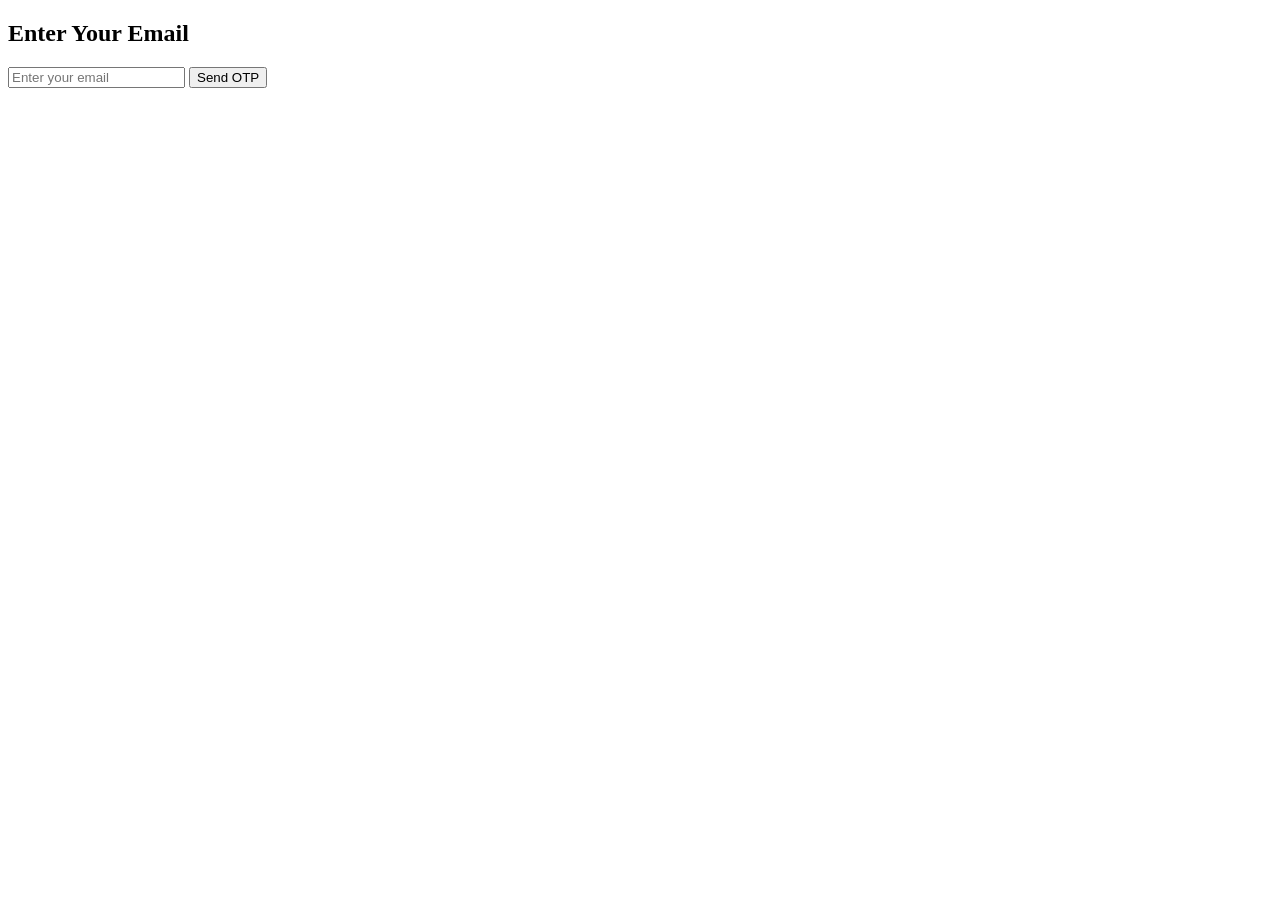
<file: Join.html>
<!DOCTYPE html>
<html lang="en">
<head>
    <meta charset="UTF-8">
    <meta name="viewport" content="width=device-width, initial-scale=1.0">
    <title>OTP Authentication</title>
</head>
<body>
    <h2>Enter Your Email</h2>
    <form id="emailForm">
        <input type="email" id="email" placeholder="Enter your email" required>
        <button type="submit">Send OTP</button>
    </form>

    <div id="otpSection" style="display:none;">
        <h3>Enter OTP</h3>
        <form id="otpForm">
            <input type="text" id="otp" placeholder="Enter OTP" required>
            <button type="submit">Verify OTP</button>
        </form>
    </div>

    <script src="https://code.jquery.com/jquery-3.6.0.min.js"></script>
    <script>

        const BASE_URL = 'https://safespace-zl5p.onrender.com';
        // Handle the email form submission
        $('#emailForm').on('submit', function (e) {
            e.preventDefault();

            const email = $('#email').val();

            // Send the POST request to the /send-otp endpoint
            $.ajax({
                url: '{BASE_URL}/send-otp',
                method: 'POST',
                contentType: 'application/json',
                data: JSON.stringify({ email: email }),
                success: function(response) {
                    alert(response.message); // OTP sent message
                    $('#emailForm').hide();
                    $('#otpSection').show(); // Show OTP input form
                },
                error: function(error) {
                    alert('Error: ' + error.responseJSON.message);
                }
            });
        });

        // Handle the OTP form submission
        $('#otpForm').on('submit', function (e) {
            e.preventDefault();

            const otp = $('#otp').val();
            const email = $('#email').val();

            // Send the POST request to the /verify-otp endpoint
            $.ajax({
                url: '{BASE_URL}/verify-otp',
                method: 'POST',
                contentType: 'application/json',
                data: JSON.stringify({ email: email, otp: otp }),
                success: function(response) {
                    alert(response.message); // OTP verification success
                },
                error: function(error) {
                    alert('Error: ' + error.responseJSON.message);
                }
            });
        });
    </script>
</body>
</html>
</file>
